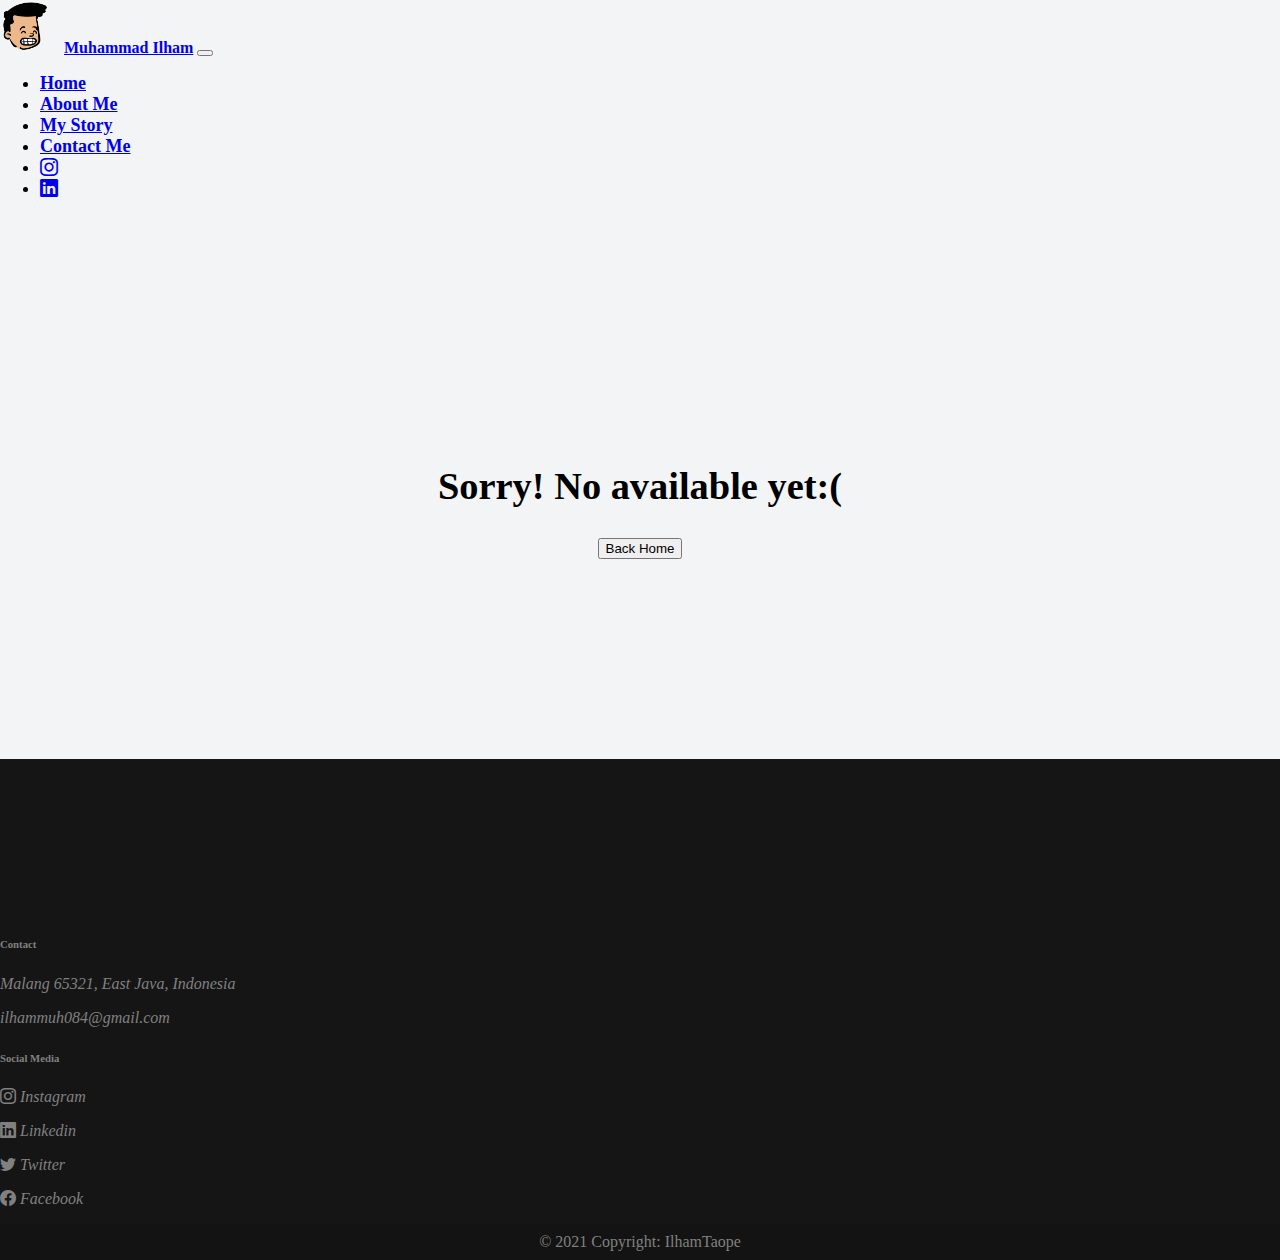
<file: Page.html>
<!DOCTYPE html>
<html lang="en">

<head>
  <!-- Required meta tags -->
  <meta charset="utf-8" />
  <meta name="viewport" content="width=device-width, initial-scale=1" />

  <!-- Bootstrap CSS -->
  <link href="https://cdn.jsdelivr.net/npm/bootstrap@5.1.3/dist/css/bootstrap.min.css" rel="stylesheet"
    integrity="sha384-1BmE4kWBq78iYhFldvKuhfTAU6auU8tT94WrHftjDbrCEXSU1oBoqyl2QvZ6jIW3" crossorigin="anonymous" />

  <!-- iconBT -->
  <link rel="stylesheet" href="https://cdn.jsdelivr.net/npm/bootstrap-icons@1.7.0/font/bootstrap-icons.css">
  <!-- akhir iconBT -->
  <title>Profile.MuhammadIlham</title>
  <!-- aos -->
  <link rel="stylesheet" href="https://unpkg.com/aos@next/dist/aos.css" />

  <!-- akhiraos -->
  <!-- css -->
  <link rel="stylesheet" href="style.css" />
  <!-- akhir css -->
  <script></script>
</head>

<body id="home">
  <!-- navbar -->
  <nav class="navbar fixed-top navbar-expand-lg navbar-dark bg-dark">
    <div class="container" id="navbrand">
      <img src="img/nav1.png" alt="nav1.png" style="width: 50px; margin-right: 10px;">
      <a class="navbar-brand" href="index.html">Muhammad Ilham</a>
      <button class="navbar-toggler" type="button" data-bs-toggle="collapse" data-bs-target="#navbarNav"
        aria-controls="navbarNav" aria-expanded="false" aria-label="Toggle navigation">
        <span class="navbar-toggler-icon"></span>
      </button>
      <div class="collapse navbar-collapse" id="navbarNav">
        <ul class="navbar-nav ms-auto ">
          <li class="nav-item">
            <a class="nav-link active" aria-current="page" href="index.html#home">Home</a>
          </li>
          <li class="nav-item">
            <a class="nav-link active" href="index.html#aboutme">About Me</a>
          </li>
          <li class="nav-item">
            <a class="nav-link active" href="index.html#mystory">My Story</a>
          </li>
          <li class="nav-item">
            <a class="nav-link active" href="index.html#contactme">Contact Me</a>
          </li>
          <li class="nav-item">
            <a class="nav-link active" href="https://www.instagram.com/iammilham_/"><i class="bi bi-instagram">
              </i></a>
          </li>
          <li class="nav-item">
            <a class="nav-link active" href="https://www.linkedin.com/in/muhammadilham06/"><i class="bi bi-linkedin">
              </i></a>
          </li>
        </ul>
      </div>
    </div>
  </nav>
  <!-- akhir navbar -->
  <!-- message -->
  <h5 style="text-align: center; font-size: 3vw; padding-top: 200px; margin-bottom: 30px;;">Sorry! No available yet:(
  </h5>
  <div style="text-align:center; margin-bottom: 200px;">
    <a href="index.html"><button type="button" class="btn btn-outline-dark">Back
        Home</button></a>
  </div>
  <!-- akhir message -->
  <!-- Footer -->
  <footer class="text-center text-lg-start " style="background-color: rgb(22, 21, 21) ;color:gray; ">

    <!-- Section: Links  -->
    <section class="d-flex justify-content-center justify-content-lg-between p-4">
      <div class="container text-center text-md-start mt-5">
        <!-- Grid row -->
        <div class="row mt-3">
          <!-- Grid column -->
          <div class="col-md-3 col-lg-4 col-xl-3 mx-auto mb-4">
            <!-- Content -->
            <iframe
              src="https://www.google.com/maps/embed?pb=!1m16!1m12!1m3!1d21988.13249101643!2d112.58157643822558!3d-7.916707484097786!2m3!1f0!2f0!3f0!3m2!1i1024!2i768!4f13.1!2m1!1sbalai%20kota%20malang!5e0!3m2!1sid!2sid!4v1638670636563!5m2!1sid!2sid"
              width="100%" height="100%" style="border:0;" allowfullscreen="" loading="lazy"></iframe>
          </div>
          <!-- Grid column -->
          <!-- Grid column -->
          <div class="col-md-4 col-lg-3 col-xl-3 mx-auto mb-md-0 mb-4">
            <!-- Links -->
            <h6 class="text-uppercase fw-bold mb-4">
              Contact
            </h6>
            <p>
              <i class="fas fa-home me-3">Malang 65321, East Java, Indonesia</i>
            </p>
            <p><i class="fas fa-phone me-3">ilhammuh084@gmail.com</i> </p>
          </div>
          <!-- Grid column -->
          <!-- Grid column -->
          <div class="col-md-2 col-lg-2 col-xl-2 mx-auto mb-4">
            <!-- Links -->
            <h6 class="text-uppercase fw-bold mb-4 ">
              Social Media
            </h6>
            <div class="sosmed">
              <p>
                <a href="https://www.instagram.com/iammilham_/"><i class="bi bi-instagram">
                    Instagram</i></a>
              </p>
              <p>
                <a href="https://www.linkedin.com/in/muhammadilham06/"><i class="bi bi-linkedin"> Linkedin</i></a>
              </p>
              <p>
                <a href="#!"><i class="bi bi-twitter"> Twitter</i></a>
              </p>
              <p>
                <a href="#!"><i class="bi bi-facebook"> Facebook</i></a>
              </p>
            </div>
          </div>
          <!-- Grid column -->
        </div>
        <!-- Grid row -->
      </div>
    </section>
    <!-- Section: Links  -->

    <!-- Copyright -->
    <div class="text-center p-4 footerbtm" style="background-color: rgba(0, 0, 0, 0.05);">
      © 2021 Copyright:
      <a class="fw-bold" href="#home">IlhamTaope</a>
    </div>
    <!-- Copyright -->
  </footer>
  <!-- akhir Footer -->

  <script src="https://unpkg.com/aos@next/dist/aos.js"></script>
  <script>
    AOS.init({
      once: true,

    });
  </script>


  <script src="https://cdn.jsdelivr.net/npm/bootstrap@5.1.3/dist/js/bootstrap.bundle.min.js"
    integrity="sha384-ka7Sk0Gln4gmtz2MlQnikT1wXgYsOg+OMhuP+IlRH9sENBO0LRn5q+8nbTov4+1p"
    crossorigin="anonymous"></script>


  <!-- javascript -->
  <script type="text/javascript">

    let navBar = document.querySelectorAll('.nav-link');
    let navCollapse = document.querySelector('.navbar-collapse.collapse');
    navBar.forEach(function (a) {
      a.addEventListener("click", function () {
        navCollapse.classList.remove("show")
      })
    })
  </script>

  <!-- akhir javascript -->
</body>

</html>
</file>
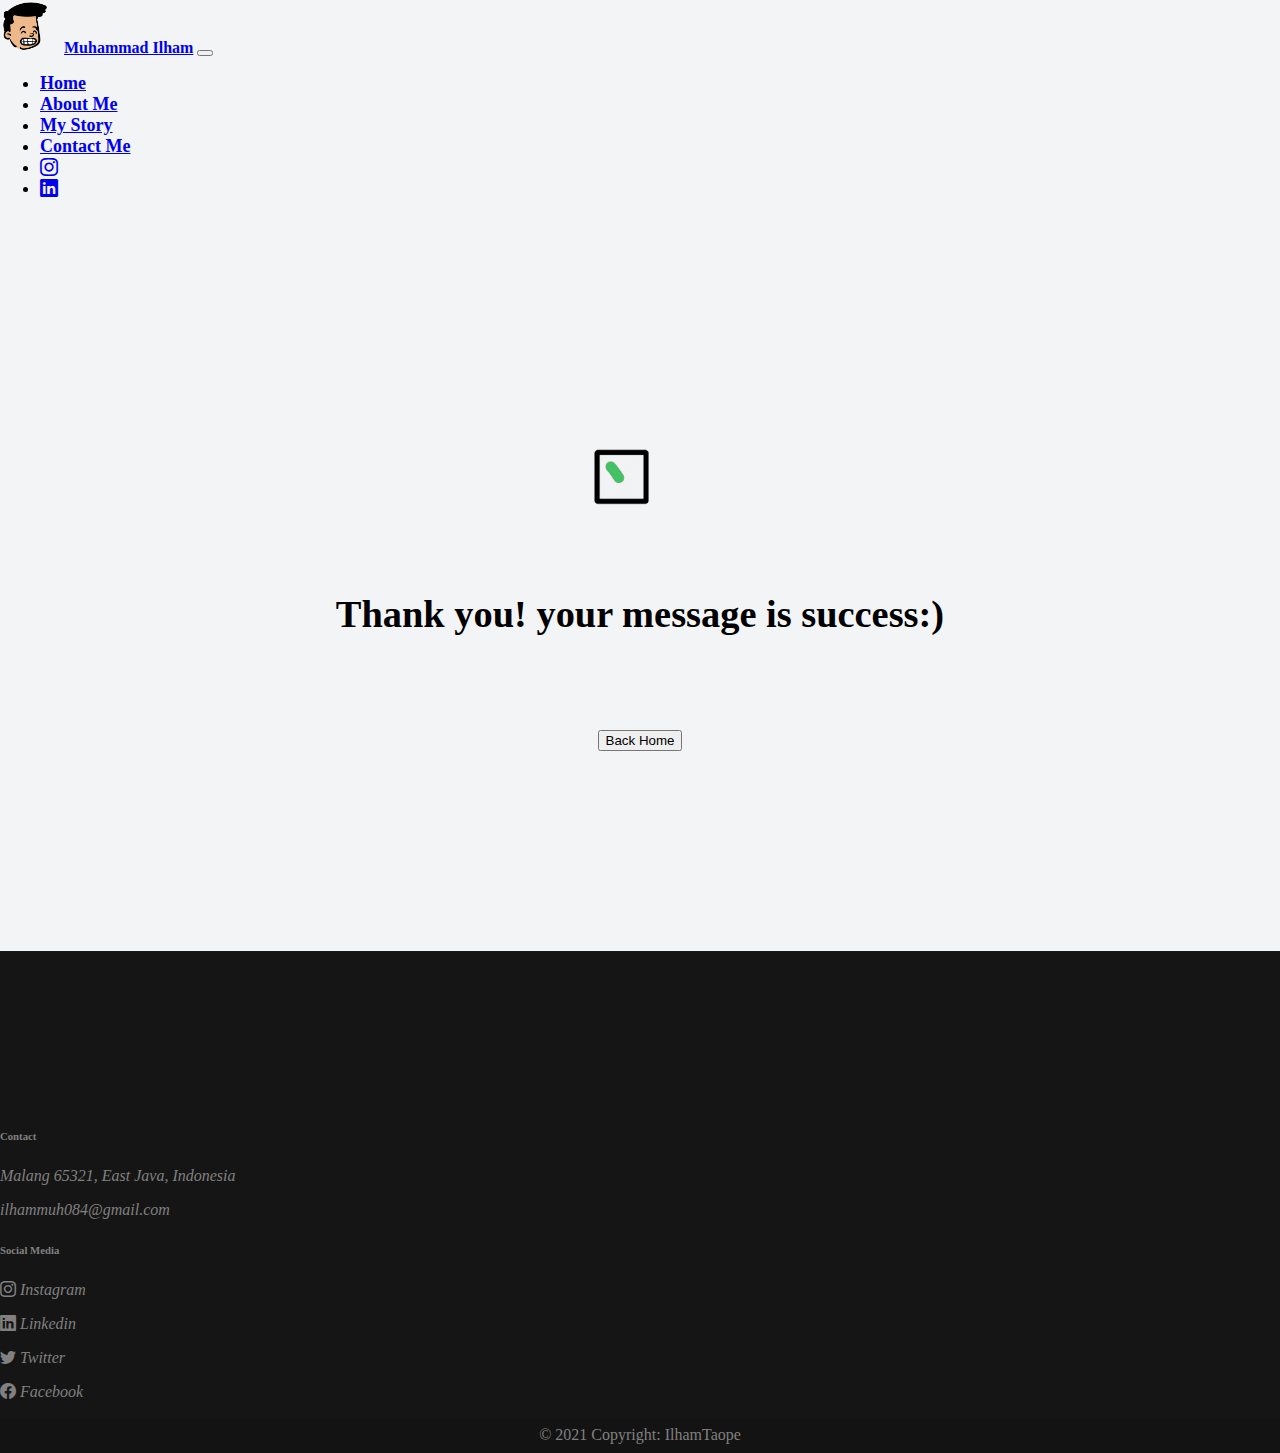
<file: thanks.html>
<!DOCTYPE html>
<html lang="en">

<head>
  <!-- Required meta tags -->
  <meta charset="utf-8" />
  <meta name="viewport" content="width=device-width, initial-scale=1" />

  <!-- Bootstrap CSS -->
  <link href="https://cdn.jsdelivr.net/npm/bootstrap@5.1.3/dist/css/bootstrap.min.css" rel="stylesheet"
    integrity="sha384-1BmE4kWBq78iYhFldvKuhfTAU6auU8tT94WrHftjDbrCEXSU1oBoqyl2QvZ6jIW3" crossorigin="anonymous" />

  <!-- iconBT -->
  <link rel="stylesheet" href="https://cdn.jsdelivr.net/npm/bootstrap-icons@1.7.0/font/bootstrap-icons.css">
  <!-- akhir iconBT -->
  <title>Profile.MuhammadIlham</title>
  <!-- aos -->
  <link rel="stylesheet" href="https://unpkg.com/aos@next/dist/aos.css" />

  <!-- akhiraos -->
  <!-- css -->
  <link rel="stylesheet" href="style.css" />
  <!-- akhir css -->
  <script></script>
</head>

<body id="home">
  <!-- navbar -->
  <nav class="navbar fixed-top navbar-expand-lg navbar-dark bg-dark">
    <div class="container" id="navbrand">
      <img src="img/nav1.png" alt="nav1.png" style="width: 50px; margin-right: 10px;">
      <a class="navbar-brand" href="index.html">Muhammad Ilham</a>
      <button class="navbar-toggler" type="button" data-bs-toggle="collapse" data-bs-target="#navbarNav"
        aria-controls="navbarNav" aria-expanded="false" aria-label="Toggle navigation">
        <span class="navbar-toggler-icon"></span>
      </button>
      <div class="collapse navbar-collapse" id="navbarNav">
        <ul class="navbar-nav ms-auto ">
          <li class="nav-item">
            <a class="nav-link active" aria-current="page" href="index.html#home">Home</a>
          </li>
          <li class="nav-item">
            <a class="nav-link active" href="index.html#aboutme">About Me</a>
          </li>
          <li class="nav-item">
            <a class="nav-link active" href="index.html#mystory">My Story</a>
          </li>
          <li class="nav-item">
            <a class="nav-link active" href="index.html#contactme">Contact Me</a>
          </li>
          <li class="nav-item">
            <a class="nav-link active" href="https://www.instagram.com/iammilham_/"><i class="bi bi-instagram">
              </i></a>
          </li>
          <li class="nav-item">
            <a class="nav-link active" href="https://www.linkedin.com/in/muhammadilham06/"><i class="bi bi-linkedin">
              </i></a>
          </li>
        </ul>
      </div>
    </div>
  </nav>
  <!-- akhir navbar -->
  <!-- message -->
  <img src="img/sukses.gif" alt="sukses.gif" style="display: block;
  margin-left: auto;
  margin-right: auto;
  width: 10%; margin-top: 200px;">
  <h5 style="text-align: center; font-size: 3vw; padding-bottom: 30px; ;">Thank you! your message is
    success:)</h5>
  <div style="text-align:center; margin-bottom: 200px;">
    <a href="index.html"><button type="button" class="btn btn-outline-dark">Back
        Home</button></a>
  </div>
  <!-- akhir message -->
  <!-- Footer -->
  <footer class="text-center text-lg-start " style="background-color: rgb(22, 21, 21) ;color:gray; ">

    <!-- Section: Links  -->
    <section class="d-flex justify-content-center justify-content-lg-between p-4">
      <div class="container text-center text-md-start mt-5">
        <!-- Grid row -->
        <div class="row mt-3">
          <!-- Grid column -->
          <div class="col-md-3 col-lg-4 col-xl-3 mx-auto mb-4">
            <!-- Content -->
            <iframe
              src="https://www.google.com/maps/embed?pb=!1m16!1m12!1m3!1d21988.13249101643!2d112.58157643822558!3d-7.916707484097786!2m3!1f0!2f0!3f0!3m2!1i1024!2i768!4f13.1!2m1!1sbalai%20kota%20malang!5e0!3m2!1sid!2sid!4v1638670636563!5m2!1sid!2sid"
              width="100%" height="100%" style="border:0;" allowfullscreen="" loading="lazy"></iframe>
          </div>
          <!-- Grid column -->
          <!-- Grid column -->
          <div class="col-md-4 col-lg-3 col-xl-3 mx-auto mb-md-0 mb-4">
            <!-- Links -->
            <h6 class="text-uppercase fw-bold mb-4">
              Contact
            </h6>
            <p>
              <i class="fas fa-home me-3">Malang 65321, East Java, Indonesia</i>
            </p>
            <p><i class="fas fa-phone me-3">ilhammuh084@gmail.com</i> </p>
          </div>
          <!-- Grid column -->
          <!-- Grid column -->
          <div class="col-md-2 col-lg-2 col-xl-2 mx-auto mb-4">
            <!-- Links -->
            <h6 class="text-uppercase fw-bold mb-4 ">
              Social Media
            </h6>
            <div class="sosmed">
              <p>
                <a href="https://www.instagram.com/iammilham_/"><i class="bi bi-instagram">
                    Instagram</i></a>
              </p>
              <p>
                <a href="https://www.linkedin.com/in/muhammadilham06/"><i class="bi bi-linkedin"> Linkedin</i></a>
              </p>
              <p>
                <a href="#!"><i class="bi bi-twitter"> Twitter</i></a>
              </p>
              <p>
                <a href="#!"><i class="bi bi-facebook"> Facebook</i></a>
              </p>
            </div>
          </div>
          <!-- Grid column -->
        </div>
        <!-- Grid row -->
      </div>
    </section>
    <!-- Section: Links  -->

    <!-- Copyright -->
    <div class="text-center p-4 footerbtm" style="background-color: rgba(0, 0, 0, 0.05);">
      © 2021 Copyright:
      <a class="fw-bold" href="#home">IlhamTaope</a>
    </div>
    <!-- Copyright -->
  </footer>
  <!-- akhir Footer -->

  <script src="https://unpkg.com/aos@next/dist/aos.js"></script>
  <script>
    AOS.init({
      once: true,

    });
  </script>


  <script src="https://cdn.jsdelivr.net/npm/bootstrap@5.1.3/dist/js/bootstrap.bundle.min.js"
    integrity="sha384-ka7Sk0Gln4gmtz2MlQnikT1wXgYsOg+OMhuP+IlRH9sENBO0LRn5q+8nbTov4+1p"
    crossorigin="anonymous"></script>


  <!-- javascript -->
  <script type="text/javascript">

    let navBar = document.querySelectorAll('.nav-link');
    let navCollapse = document.querySelector('.navbar-collapse.collapse');
    navBar.forEach(function (a) {
      a.addEventListener("click", function () {
        navCollapse.classList.remove("show")
      })
    })
  </script>
  <!-- akhir javascript -->
</body>

</html>
</file>
<file: style.css>
body {
  background-color: #f3f4f5;
}
html {
  scroll-behavior: smooth;
}
html,
body {
  width: 100%;
  margin: 0px;
  padding: 0px;
  overflow-x: hidden;
}
/* navbar */
.navbar-brand {
  font-family: "palatino";
  font-weight: bold;
}
#navbrand a:hover {
  color: rgb(138, 247, 247);
}
#navbarNav {
  font-family: "palatino";
  font-weight: bold;
}
#navbarNav li {
  padding-right: 18px;
  font-size: 18px;
  display: cover;
}
#navbarNav li a:hover {
  color: rgb(138, 247, 247);
}
/* akhir navbar */

/* jumbotron */
.hero {
  position: relative;
  width: 100vw;
  height: 100vh;
  display: flex;
  justify-content: center;
  align-items: center;
}
.hero::before {
  content: "";
  position: absolute;
  top: 0;
  left: 0;
  width: 100%;
  height: 100%;
  background: url(img/banner.png);
  background-repeat: no-repeat;
  background-size: cover;
  background-position: center center;
}
.hero-content {
  position: relative;
  font-family: "palatino";
  color: white;
  text-align: left;
  margin-left: 1.5rem;
  margin-right: 1.5rem;
}
.hero-title {
  font-size: 4rem;
  font-weight: 600;
  margin-bottom: 0;
  text-align: center;
}
.hero-subtitle {
  font-size: 2rem;
  font-weight: 200;
  margin-top: 1rem;
}
/* akhir jumbotron */

/* about */
.about {
  text-align: center;
  font-family: "palatino";
  margin-top: 6vw;
  margin-bottom: 6vw;
  color: #231f20;
}
.btnabout .btn {
  font-family: "arial";
  font-size: 15px;
  border-radius: 25px;
  width: auto !important;
}
.btnabout .btn:hover {
  background-color: rgb(138, 247, 247);
  color: #0f1022;
}
/* akhir about */

/* mycarousel */
.mycarousel {
  padding-top: 50px;
}
.carousel-caption {
  text-align: left;
  color: #ffffff;
  bottom: 8vw;
  font-family: Cambria, Cochin, Georgia, Times, "Times New Roman", serif;
}
.carousel-caption h5 {
  font-weight: bold;
  font-size: 5vw;
  text-align: center;
}
.carousel-caption p {
  text-align: center;
  font-style: italic;
  font-size: 3vw;
}
.carousel-inner a {
  color: whitesmoke;
  text-decoration: none;
  font-weight: bold;
}
/* akhir mycarousel */

/* mystory */
.mystory {
  text-align: center;
  color: #231f20;
  margin-top: 5vw;
  margin-bottom: 8vw;
  font-family: "palatino";
  padding-top: 30px;
}
#mystory .card-body .btn:hover {
  color: aqua !important;
}

/* akhir mystory */

/* contactme */
#contactme {
  margin-bottom: 50px;
}
.contactme {
  text-align: center;
  color: #231f20;
  padding-top: 6vw;
  margin-bottom: 6vw;
  font-family: "palatino";
  text-align: center;
}
/* akhir contactme */

/* video */
video {
  display: inline-block;
}
.video {
  border-radius: 20 solid red;
}
/* akhir video */

/* footer */
.footerbtm {
  background-color: #0f1022;
  width: 100vw;
  padding: 9px 0;
  text-align: center;
}
.sosmed .bi:hover {
  color: aqua;
}
.sosmed .bi {
  color: gray;
}
.sosmed p a {
  text-decoration: none;
}
.sosmedl a:hover {
  color: aqua;
}
.sosmedl p a {
  text-decoration: none;
  color: gray;
}
.footerbtm a {
  text-decoration: none;
  color: gray;
}
.footerbtm a:hover {
  color: aqua;
}
/* akhir footer */
</file>
